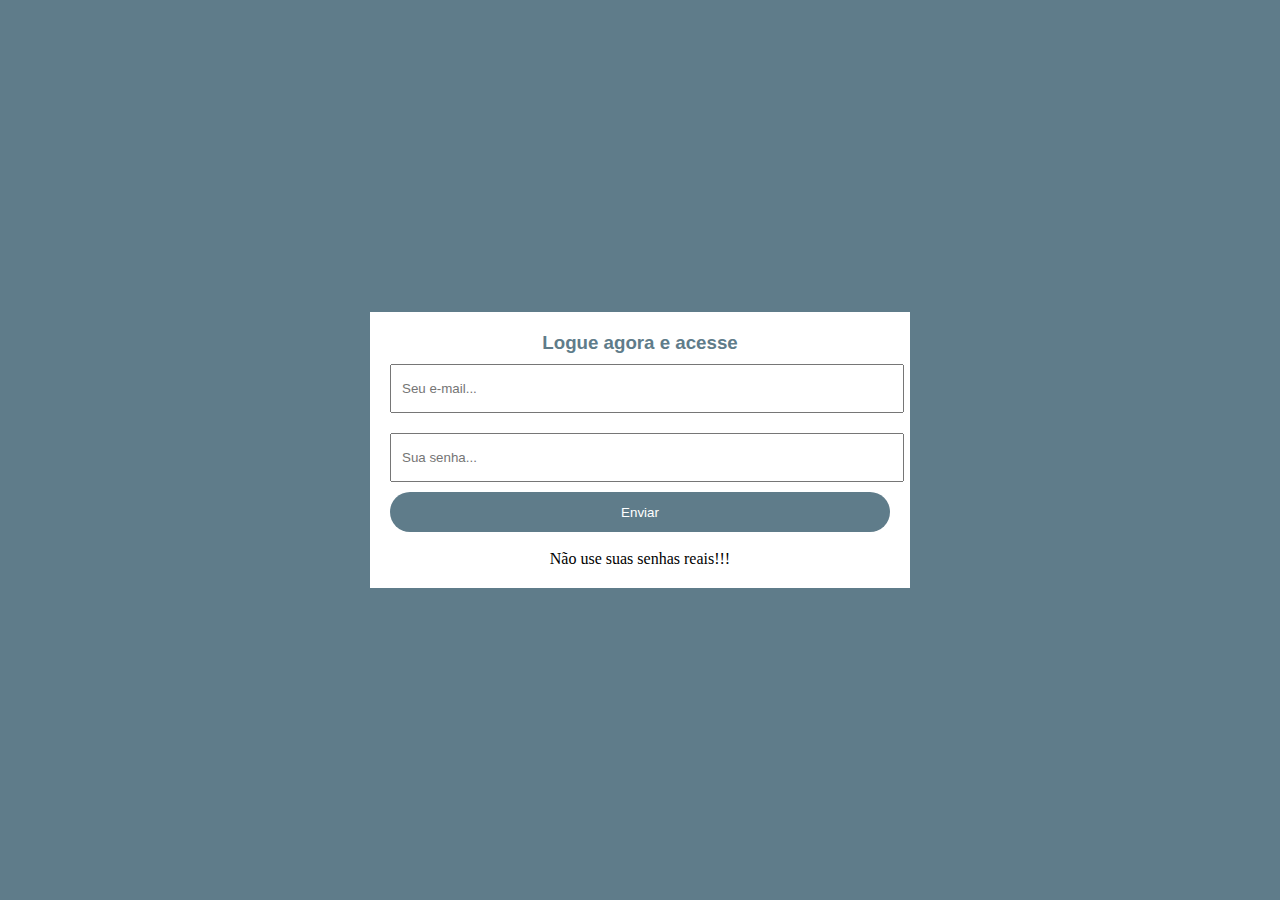
<file: index.html>
<!DOCTYPE html>
<html lang="pt-br">

<head>
    <meta charset="UTF-8">
    <title>Login</title>

    <link rel="stylesheet" href="style.css">
</head>

<body>
    <form method="get" action="conteudo.html">
        <h3>Logue agora e acesse</h3>
        <input id="email" type="text" name="email" placeholder="Seu e-mail..." />
        <input id="password" type="password" name="password" placeholder="Sua senha..." />
        <input type="submit" name="acao" value="Enviar" />
        <br>
        <br>
        <p>Não use suas senhas reais!!!</p>
    </form>
</body>

</html>
</file>
<file: style.css>
* {
    margin: 0;
    padding: 0;
    border-box;

}

.hey {
    background-color: #5F7C8A;
    text-align: center;

}

body {
    background-color: #5F7C8A;
}

form {
    background-color: white;
    max-width: 500px;
    width: 70%;
    padding: 20px;
    position: absolute;
    left: 50%;
    top: 50%;
    transform: translate(-50%, -50%);
}

form h3 {
    text-align: center;
    color: #5F7C8A;
    font-family: 'Lucida Sans', 'Lucida Sans Regular', 'Lucida Grande', 'Lucida Sans Unicode', Geneva, Verdana, sans-serif;

}

form input[type="text"],
form input[type="password"] {
    width: 100%;
    height: 45px;
    border: 1%; scroll-behavior: ;
    padding-left: 10px;
    margin: 10px 0;
}

form input[type="submit"] {
    width: 100%;
    height: 40px;
    cursor: pointer;
    background-color: #5F7C8A;
    color: white;
    border:0;
    border-radius: 20px;
}

form input[type="submit"]:hover {
    background-color: #4A5F6A;
}

form input[type="text"]:focus{
    outline: 0;
}

form input[type="password"]:focus{
    outline: 0;
}

p {
    text-align: center;
}
</file>
